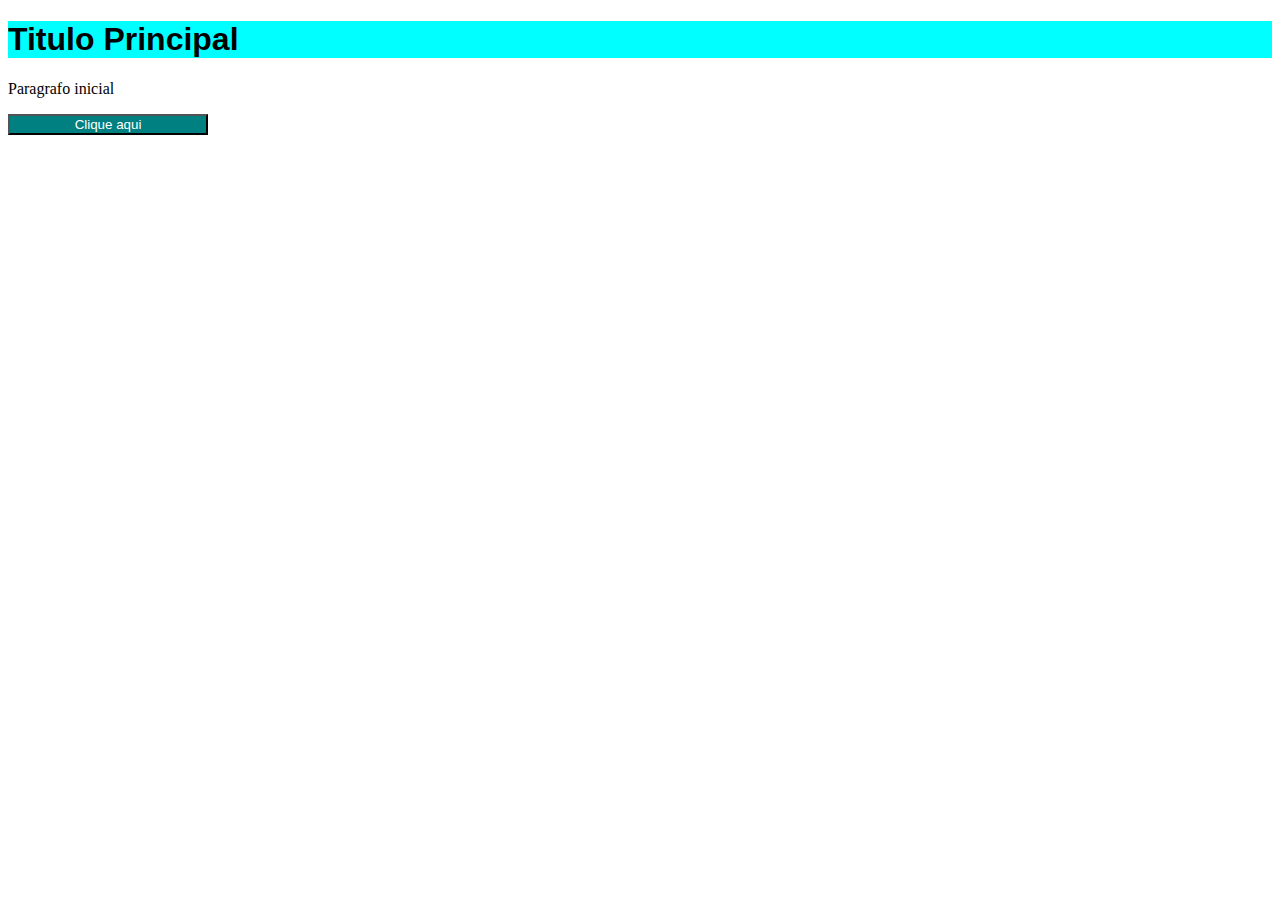
<file: Aula 01/index.html>
<!DOCTYPE html>
<html lang="pt-BR">
<head>
    <meta charset="UTF-8">
    <title>Projeto01</title>
    
    <style>
        .estilo{
            font-family: 'Segoe UI', Tahoma, Geneva, Verdana, sans-serif;
            background-color: aqua;
        }

        button{
            color: white;
            background-color: teal;
            width: 200px;
        }
    </style>
</head>
<body>
    <h1 class="estilo">Titulo Principal</h1>
    <p>Paragrafo inicial</p>
    <button onclick="clicou()">Clique aqui</button>


    
</body>
<!-- Essa parte é o javascript -->
<script>
    // Essa função escreve 'Clicou' no console   
        function clicou(){
            console.log('Clicou');
        }
    </script>
</html>
</file>
